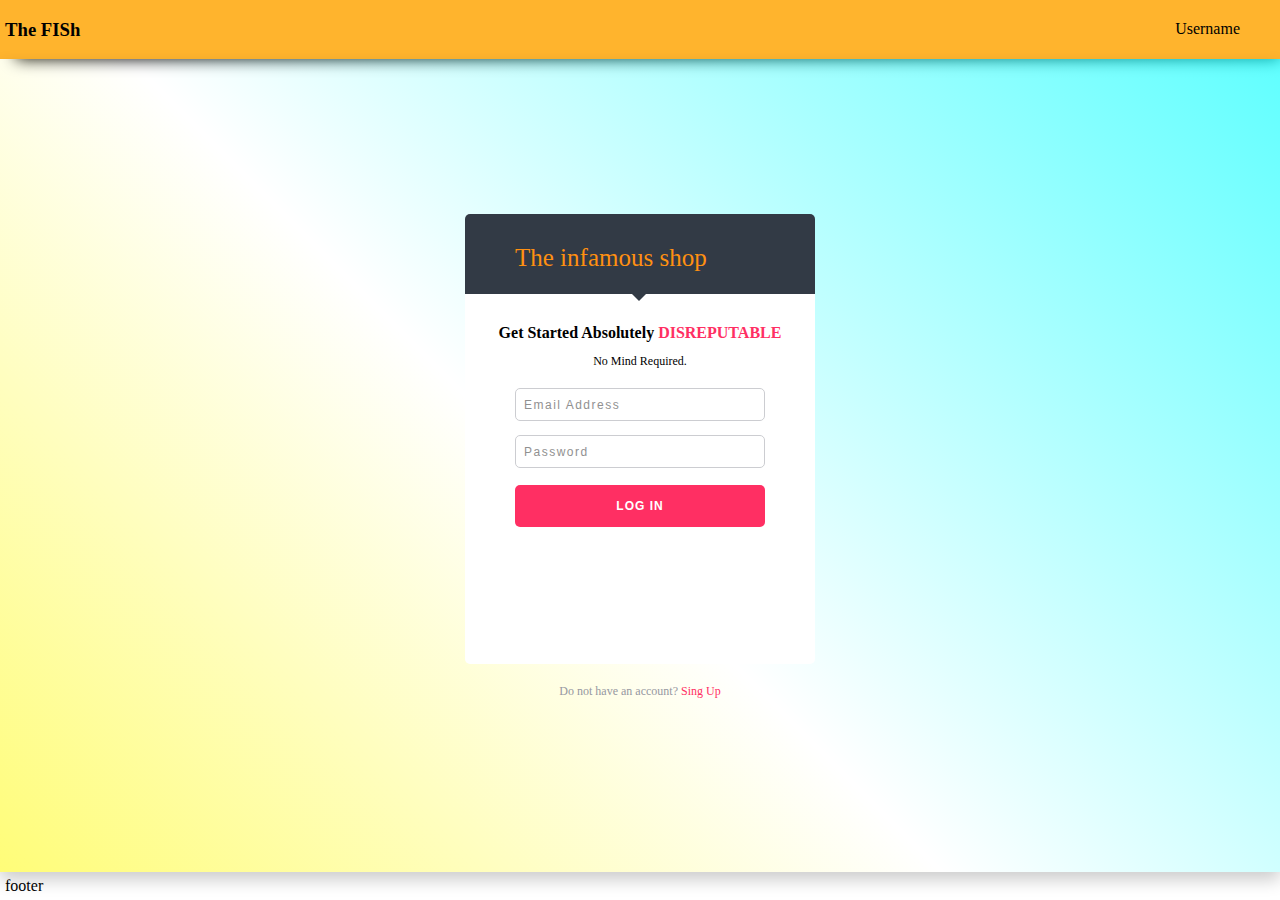
<file: template/login.html>
<!DOCTYPE html>
<html lang="en-US">
    <head>
        <meta charset="UTF-8"/>
        <meta name="viewport" content="width=device-width, initial-scale=1, minimum-scale=1" />
        <link rel="stylesheet" href="../styles/style.css">
        <link rel="stylesheet" href="../styles/one.css">
        <link rel="stylesheet" href="../styles/login.css">
        <title>The famous internet shop</title>
    </head>

    <body>
        <div class="header">
            <a href="../index.html"><h3>The FISh</h3></a>
            <div class="user-nav">
                <a>Username</a>
                
            </div>
        </div>

        <div class="main">
            <div class="login-block">
                <div class="wrapper">
                    <form>
                      <div class="form__header">
                        <p class="logo_text">
                            The infamous shop
                        </p>
                        <div class="triangle"></div>
                      </div>
                      
                      <div class="form__body">
                        <p class="title">
                          Get Started Absolutely
                          <span>disreputable</span>
                        </p>
                        <p class="description">No Mind Required.</p>
                        <input type="email" placeholder="Email Address" />
                        <input type="password" placeholder="Password" />
                        <button>Log In</button>
                      </div>
                    </form>
                  
                    <div class="login">
                      <p>Do not have an account?
                        <a href="singUp.html">Sing Up</a>
                      </p>
                    </div>
                  
                  </div>

            </div>
        </div>

        <footer class="footer">footer</footer>
    
    </body>
</html>
</file>
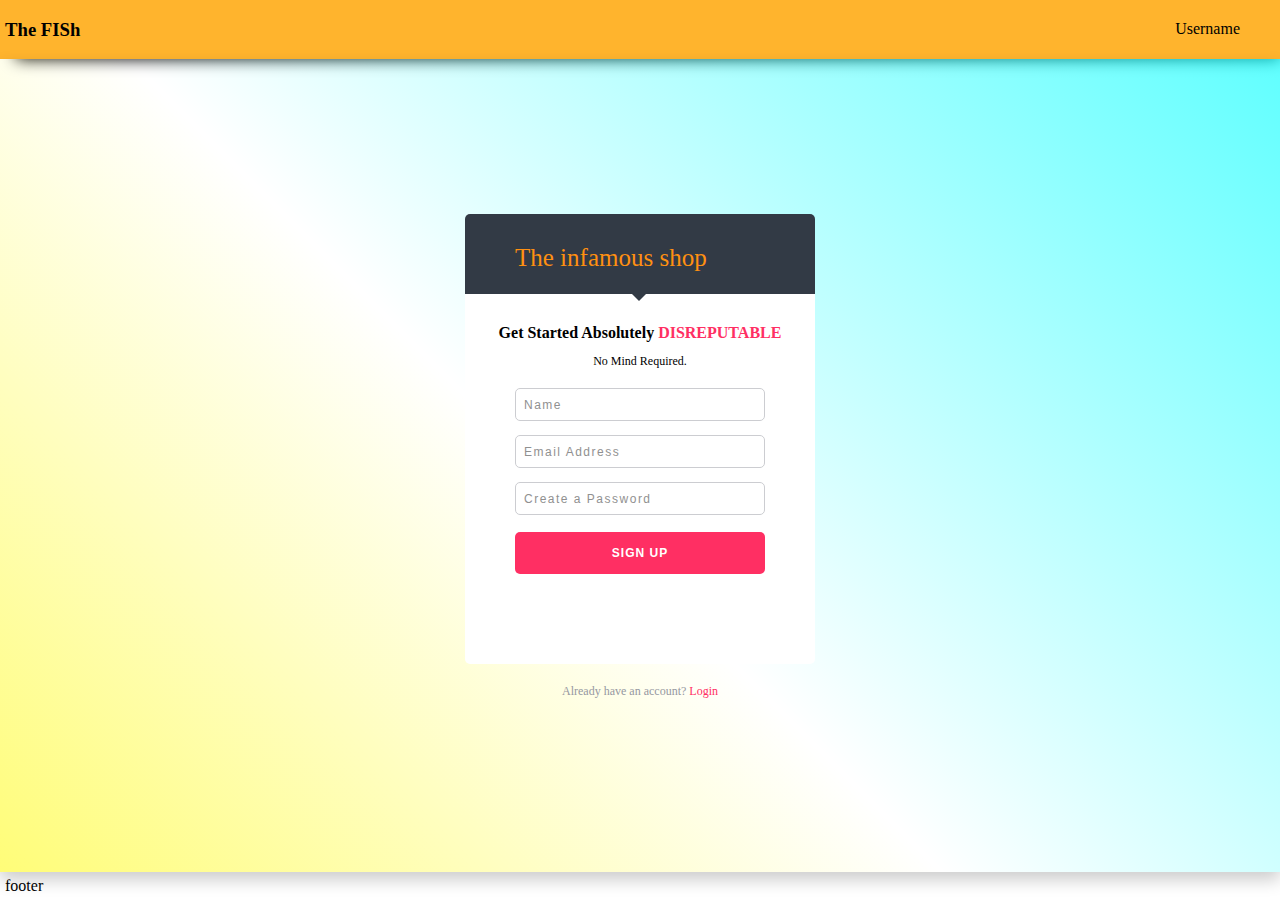
<file: template/singUp.html>
<!DOCTYPE html>
<html lang="en-US">
    <head>
        <meta charset="UTF-8"/>
        <meta name="viewport" content="width=device-width, initial-scale=1, minimum-scale=1" />
        <link rel="stylesheet" href="../styles/style.css">
        <link rel="stylesheet" href="../styles/one.css">
        <link rel="stylesheet" href="../styles/login.css">
        <title>The famous internet shop</title>
    </head>

    <body>
        <div class="header">
            <a href="../index.html"><h3>The FISh</h3></a>
            <div class="user-nav">
                <a>Username</a>
                
            </div>
        </div>

        <div class="main">
            <div class="login-block">
                <div class="wrapper">
                    <form>
                      <div class="form__header">
                        <p class="logo_text">
                            The infamous shop
                        </p>
                        <div class="triangle"></div>
                      </div>
                      
                      <div class="form__body">
                        <p class="title">
                          Get Started Absolutely
                          <span>disreputable</span>
                        </p>
                        <p class="description">No Mind Required.</p>
                        <input type="text" placeholder="Name" />
                        <input type="email" placeholder="Email Address" />
                        <input type="password" placeholder="Create a Password" />
                        <button>Sign Up</button>
                      </div>
                    </form>
                  
                    <div class="login">
                      <p>Already have an account?
                        <a href="login.html">Login</a>
                      </p>
                    </div>
                  
                  </div>

            </div>
        </div>

        <footer class="footer">footer</footer>
    
    </body>
</html>
</file>
<file: styles/style.css>
html, body {
  margin: 0;
  width: 100%;
  height: 100%;
}

body {
  background-color: lightgray;
  display: -webkit-box;
  display: -ms-flexbox;
  display: flex;
  -webkit-box-orient: vertical;
  -webkit-box-direction: normal;
      -ms-flex-direction: column;
          flex-direction: column;
}

.header {
  background-color: #ffb42d;
  width: 100%;
  display: -webkit-box;
  display: -ms-flexbox;
  display: flex;
  -webkit-box-orient: horizontal;
  -webkit-box-direction: normal;
      -ms-flex-direction: row;
          flex-direction: row;
  -webkit-box-pack: justify;
      -ms-flex-pack: justify;
          justify-content: space-between;
  -webkit-box-shadow: 8px 8px 16px -8px black;
          box-shadow: 8px 8px 16px -8px black;
}

.header .user-nav {
  padding-right: 40px;
}

.header .user-nav a:hover {
  -webkit-transition: all 0.3s;
  transition: all 0.3s;
  -webkit-transform: translateX(-10px);
          transform: translateX(-10px);
}

.header .user-nav a:hover ~ .user-nav__content {
  display: block;
}

.header .user-nav .user-nav__content {
  display: none;
  position: absolute;
  background-color: #f1f1f1;
  -webkit-box-shadow: 0px 8px 16px 0px rgba(0, 0, 0, 0.2);
          box-shadow: 0px 8px 16px 0px rgba(0, 0, 0, 0.2);
}

.header .user-nav .user-nav__content:hover {
  display: block;
}

.header .user-nav .user-nav__content a {
  color: black;
  padding: 12px 16px;
  text-decoration: none;
  display: block;
  -webkit-transition: all 0.3s;
  transition: all 0.3s;
}

.header a {
  text-decoration: none;
  color: black;
}

.header h3 {
  padding-left: 5px;
}

.user-nav {
  display: block;
  padding-top: 20px;
  padding-right: 5px;
}

.user-nav a {
  text-decoration: none;
  color: black;
}

.user-nav a:hover {
  background-color: #ffc89b;
}

.main {
  width: 100%;
  display: -webkit-box;
  display: -ms-flexbox;
  display: flex;
  -webkit-box-flex: 1;
      -ms-flex: 1 0 auto;
          flex: 1 0 auto;
  overflow: auto;
  -webkit-box-shadow: 0px 8px 16px 0px rgba(0, 0, 0, 0.2);
          box-shadow: 0px 8px 16px 0px rgba(0, 0, 0, 0.2);
}

.menu {
  background-color: #f0f0f0;
  margin-right: 5px;
}

.menu h3 {
  display: block;
  -webkit-transform: rotate(-270deg);
          transform: rotate(-270deg);
}

.menu .menu-ul {
  display: none;
  border-radius: 6px;
}

.menu .menu-ul li, .menu .menu-ul li a {
  width: auto;
  padding: 10px;
  border-radius: 6px;
}

.menu:hover {
  -webkit-transition: .2s;
  transition: .2s;
  -webkit-transform: translateX(10px);
          transform: translateX(10px);
}

.menu:hover .menu-ul {
  display: block;
  block-size: auto;
  position: absolute;
  background-color: #f0f0f0;
  -webkit-transition: 0.1s;
  transition: 0.1s;
}

.menu-ul {
  list-style: none;
  margin: 5px;
  padding: 0px;
  display: -webkit-box;
  display: -ms-flexbox;
  display: flex;
  -webkit-box-orient: vertical;
  -webkit-box-direction: normal;
      -ms-flex-direction: column;
          flex-direction: column;
}

.menu-ul ul {
  list-style: none;
  padding-left: 15px;
}

.menu-ul ul li:hover {
  background-color: #ffc89b;
}

.menu-ul li a {
  color: black;
  text-decoration: none;
  display: block;
}

.menu-ul li a:hover {
  background-color: #ffb42d;
}

.content {
  background-color: white;
  display: -webkit-box;
  display: -ms-flexbox;
  display: flex;
  -webkit-box-orient: horizontal;
  -webkit-box-direction: normal;
      -ms-flex-direction: row;
          flex-direction: row;
  -ms-flex-wrap: wrap;
      flex-wrap: wrap;
}

.item {
  background-color: lightyellow;
  width: 150px;
  height: 150px;
  border: 2px solid;
  margin: 8px;
  padding: 0px;
  overflow: hidden;
  -webkit-box-shadow: 0px 8px 16px 0px rgba(0, 0, 0, 0.2);
          box-shadow: 0px 8px 16px 0px rgba(0, 0, 0, 0.2);
}

.item img {
  width: 150px;
  height: 150px;
}

.item:hover {
  border-color: #ffc89b;
}

.footer {
  -ms-flex-negative: 0;
      flex-shrink: 0;
  padding: 5px;
}
/*# sourceMappingURL=style.css.map */
</file>
<file: styles/one.css>
h1 {
  color: lightpink;
}
/*# sourceMappingURL=one.css.map */
</file>
<file: styles/login.css>
.header {
  -webkit-box-shadow: 8px 8px 16px -8px black;
          box-shadow: 8px 8px 16px -8px black;
}

.main {
  background: linear-gradient(45deg, #fffb00 -40%, rgba(10, 226, 0, 0) 45%, #0affff 130%);
}

.login-block {
  display: -webkit-box;
  display: -ms-flexbox;
  display: flex;
  -webkit-box-orient: vertical;
  -webkit-box-direction: normal;
      -ms-flex-direction: column;
          flex-direction: column;
  -webkit-box-pack: center;
      -ms-flex-pack: center;
          justify-content: center;
  -ms-flex-line-pack: center;
      align-content: center;
}

.login-content {
  display: -webkit-box;
  display: -ms-flexbox;
  display: flex;
  -webkit-box-orient: vertical;
  -webkit-box-direction: normal;
      -ms-flex-direction: column;
          flex-direction: column;
  justify-self: center;
}

html {
  -webkit-box-sizing: border-box;
          box-sizing: border-box;
}

*,
*:before,
*:after {
  -webkit-box-sizing: inherit;
          box-sizing: inherit;
}

body {
  font-family: "Open Sans", san-serif;
  background: url("https://images.unsplash.com/38/awhCbhLqRceCdjcPQUnn_IMG_0249.jpg?ixlib=rb-0.3.5&ixid=eyJhcHBfaWQiOjEyMDd9&s=cd7525fd7d47a39dc7c79e417aba2069&auto=format&fit=crop&w=1267&q=80") no-repeat center center fixed;
  background-size: cover;
}

.wrapper {
  position: absolute;
  left: 50%;
  top: 50%;
  -webkit-transform: translate(-50%, -50%);
          transform: translate(-50%, -50%);
}

form {
  width: 350px;
  height: 450px;
}

form .form__header {
  position: relative;
  width: 100%;
  height: 80px;
  background-color: #323a45;
  border-radius: 5px 5px 0 0;
}

form .form__header .logo_text {
  padding-top: 30px;
  padding-left: 50px;
  display: block;
  font-size: 25px;
  color: #ff9011;
}

form .form__header .triangle {
  position: absolute;
  left: 47.5%;
  bottom: -9%;
  width: 0;
  height: 0;
  border-left: 8px solid transparent;
  border-right: 8px solid transparent;
  border-top: 8px solid #323a45;
}

form .form__body {
  height: calc(100% - 80px);
  background-color: #fff;
  text-align: center;
  border-radius: 0 0 5px 5px;
}

form .form__body .title {
  padding-top: 30px;
  margin: 0;
  font-weight: 600;
}

form .form__body .title span {
  color: #ff2f63;
  text-transform: uppercase;
}

form .form__body .description {
  font-size: 12px;
}

form .form__body input {
  width: 250px;
  padding: 8px;
  margin: 7px;
  border: 1px solid #cccdd1;
  border-radius: 5px;
  outline: none;
}

form .form__body input:focus {
  border-color: #ff2f63;
}

form .form__body input::-webkit-input-placeholder {
  font-size: 12px;
  letter-spacing: 1.5px;
  opacity: 0.8;
}

form .form__body input:-ms-input-placeholder {
  font-size: 12px;
  letter-spacing: 1.5px;
  opacity: 0.8;
}

form .form__body input::-ms-input-placeholder {
  font-size: 12px;
  letter-spacing: 1.5px;
  opacity: 0.8;
}

form .form__body input::placeholder {
  font-size: 12px;
  letter-spacing: 1.5px;
  opacity: 0.8;
}

form .form__body input:focus::-webkit-input-placeholder {
  opacity: 0.3;
}

form .form__body input:focus:-ms-input-placeholder {
  opacity: 0.3;
}

form .form__body input:focus::-ms-input-placeholder {
  opacity: 0.3;
}

form .form__body input:focus::placeholder {
  opacity: 0.3;
}

form .form__body button {
  width: 250px;
  padding: 14px;
  margin-top: 10px;
  background-color: #ff2f63;
  color: #fff;
  text-transform: uppercase;
  font-size: 12px;
  font-weight: 600;
  letter-spacing: 1px;
  border: none;
  border-radius: 5px;
  cursor: pointer;
}

.login {
  text-align: center;
}

.login {
  margin-top: 20px;
  font-size: 12px;
  color: #9698a1;
}

.login a {
  color: #ff2f63;
  text-decoration: none;
}
/*# sourceMappingURL=login.css.map */
</file>
